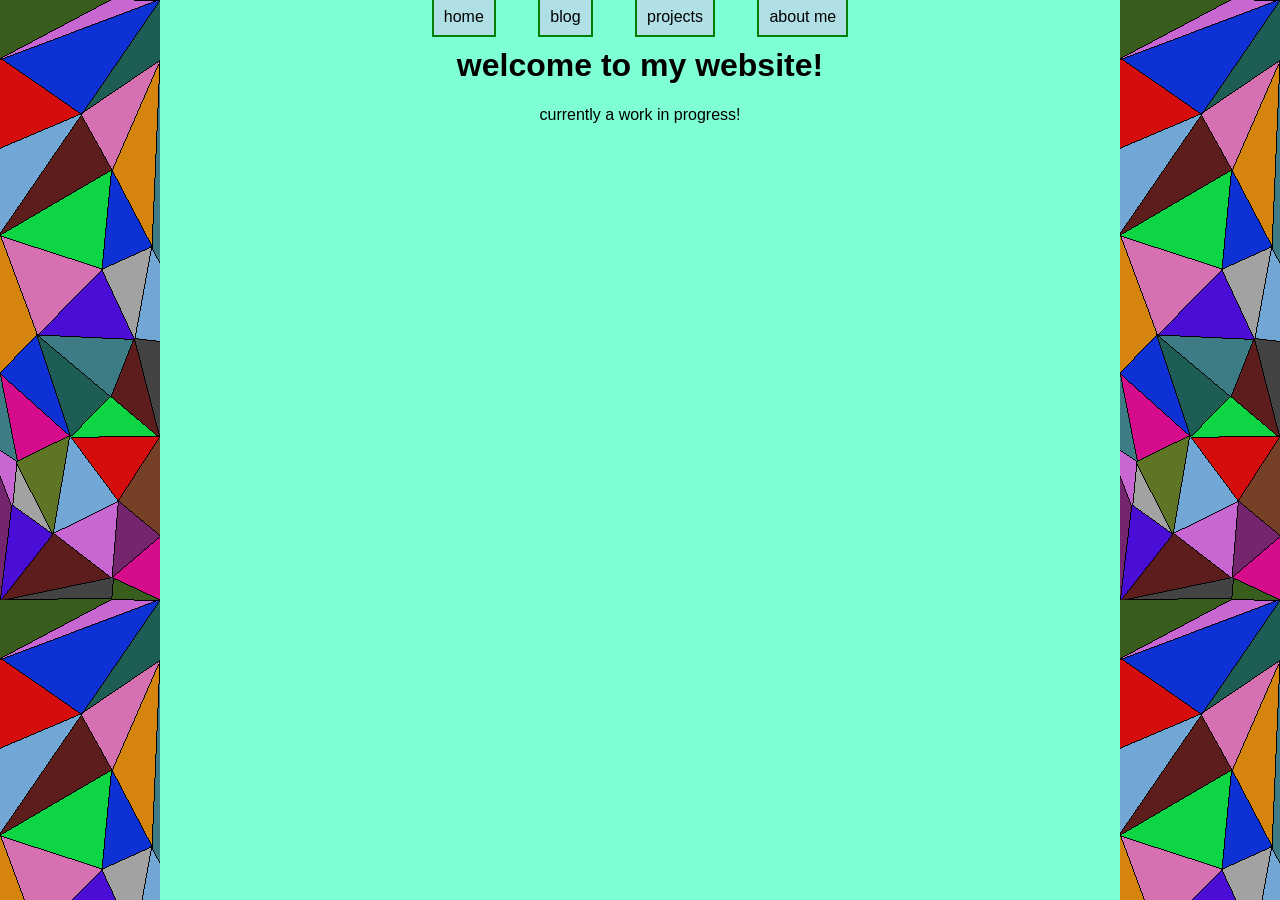
<file: index.html>
<!-- 
	favorites (movies/books/games/artists/songs/etc)
	projects
	blog
-->

<!DOCTYPE html>

<html>
	
	<head>
		<title>x the everything app</title>
		<link rel="stylesheet" href="../styles/style.css">
	</head>
	<header>
        <a href="index.html">home</a> 
        <a href="blog.html">blog</a>
        <a href="projects.html">projects</a>
        <a href="about_me.html">about me</a>
    </header>
	<body>
		<h1>welcome to my website!</h1>
		<p>currently a work in progress!</p>
	</body>
</html>
</file>
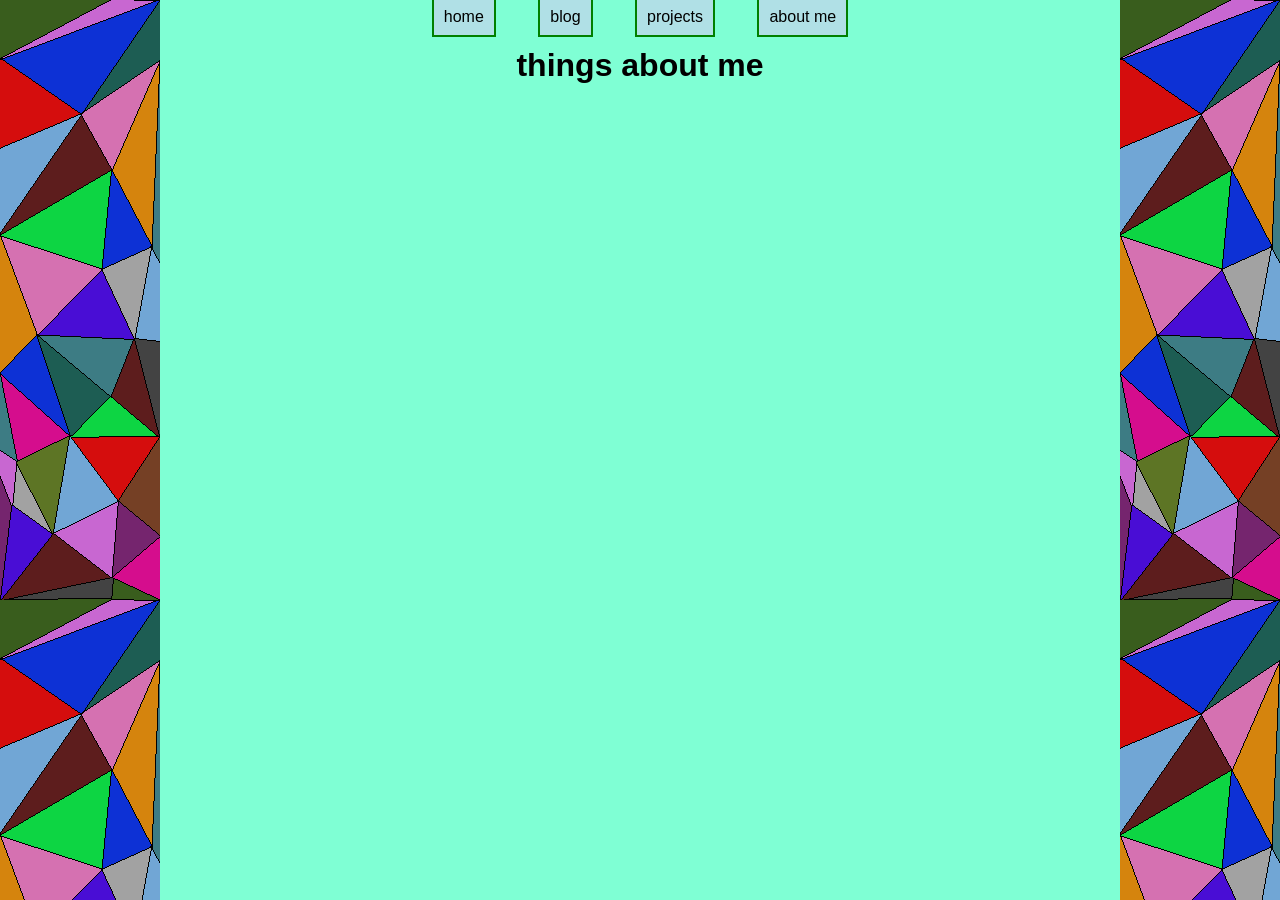
<file: about_me.html>
<!DOCTYPE html>
<html>
	<head>
		<title>im a person</title>
		<link rel="stylesheet" href="../styles/style.css">
	</head>
	<header>
        <a href="index.html">home</a> 
        <a href="blog.html">blog</a>
        <a href="projects.html">projects</a>
        <a href="about_me.html">about me</a>
    </header>
	<body>
		<h1>things about me</h1>
	</body>
</html>
</file>
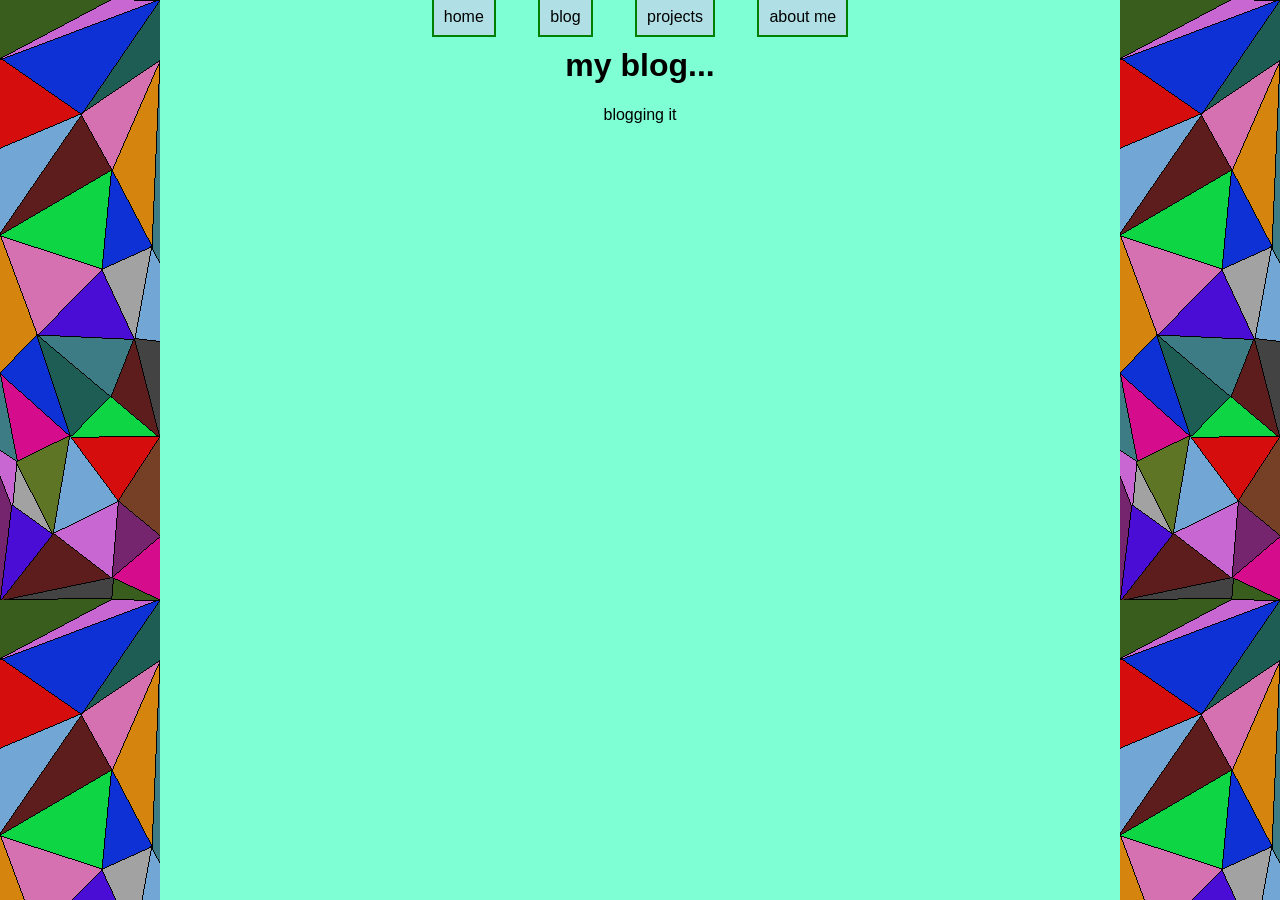
<file: blog.html>
<!DOCTYPE html>

<html>
	
	<head>
		<title>she tylenol on my pregnant till i autism</title>
		<link rel="stylesheet" href="../styles/style.css">
	</head>
	<header>
        <a href="index.html">home</a> 
        <a href="blog.html">blog</a>
        <a href="projects.html">projects</a>
        <a href="about_me.html">about me</a>
    </header>
	<body>
		<h1>my blog...</h1>
		<p>blogging it</p>
	</body>
</html>
</file>
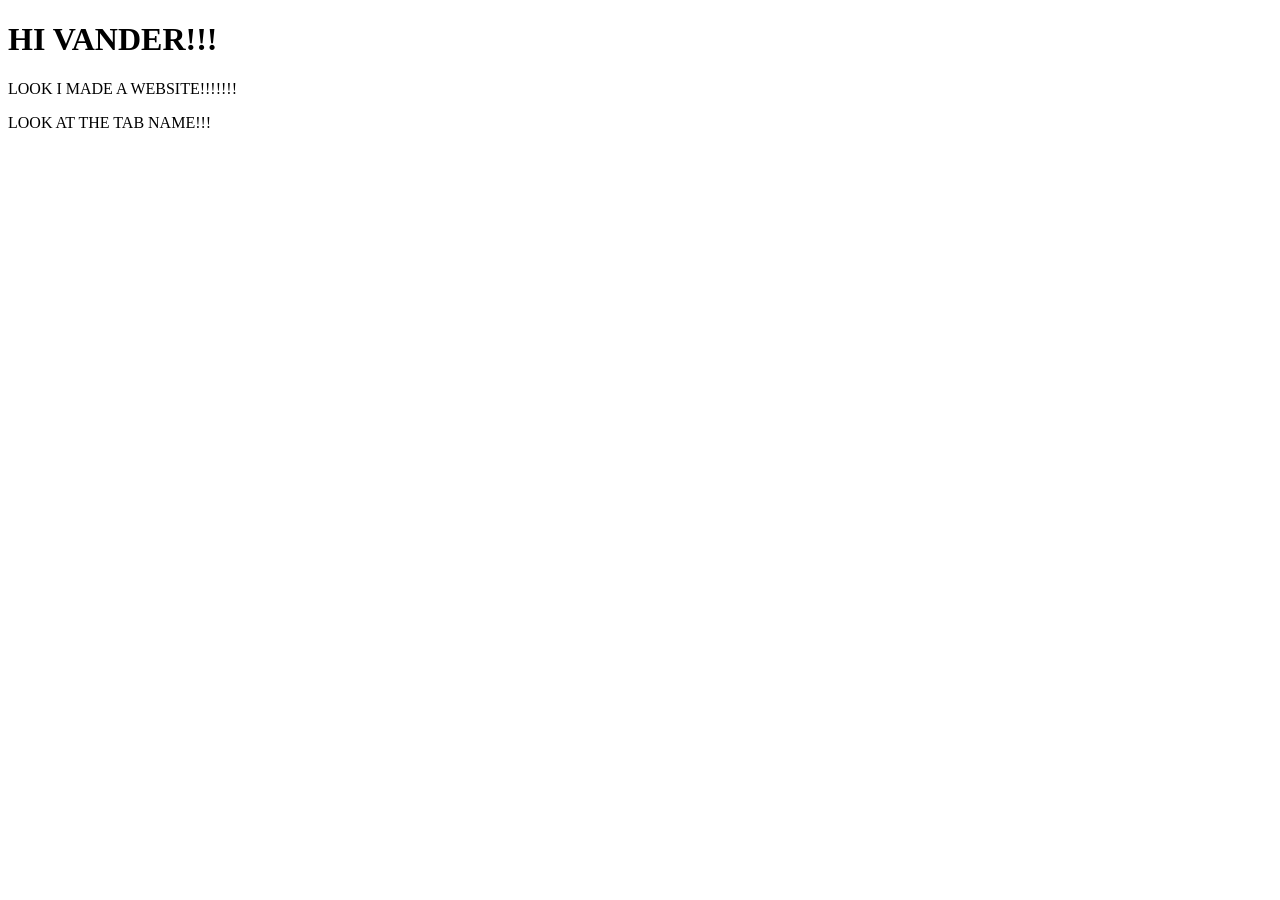
<file: my_website.html>
<!-- favorites (movies/books/games/artists/songs/etc)
	projects
	blog
-->

<!DOCTYPE html>
<html>
	<head>
		<title>hai:3</title>
	</head>
	<body>

		<h1>HI VANDER!!!</h1>
		<p>LOOK I MADE A WEBSITE!!!!!!!</p>
		<p>LOOK AT THE TAB NAME!!!<p>

	</body>
</html>
</file>
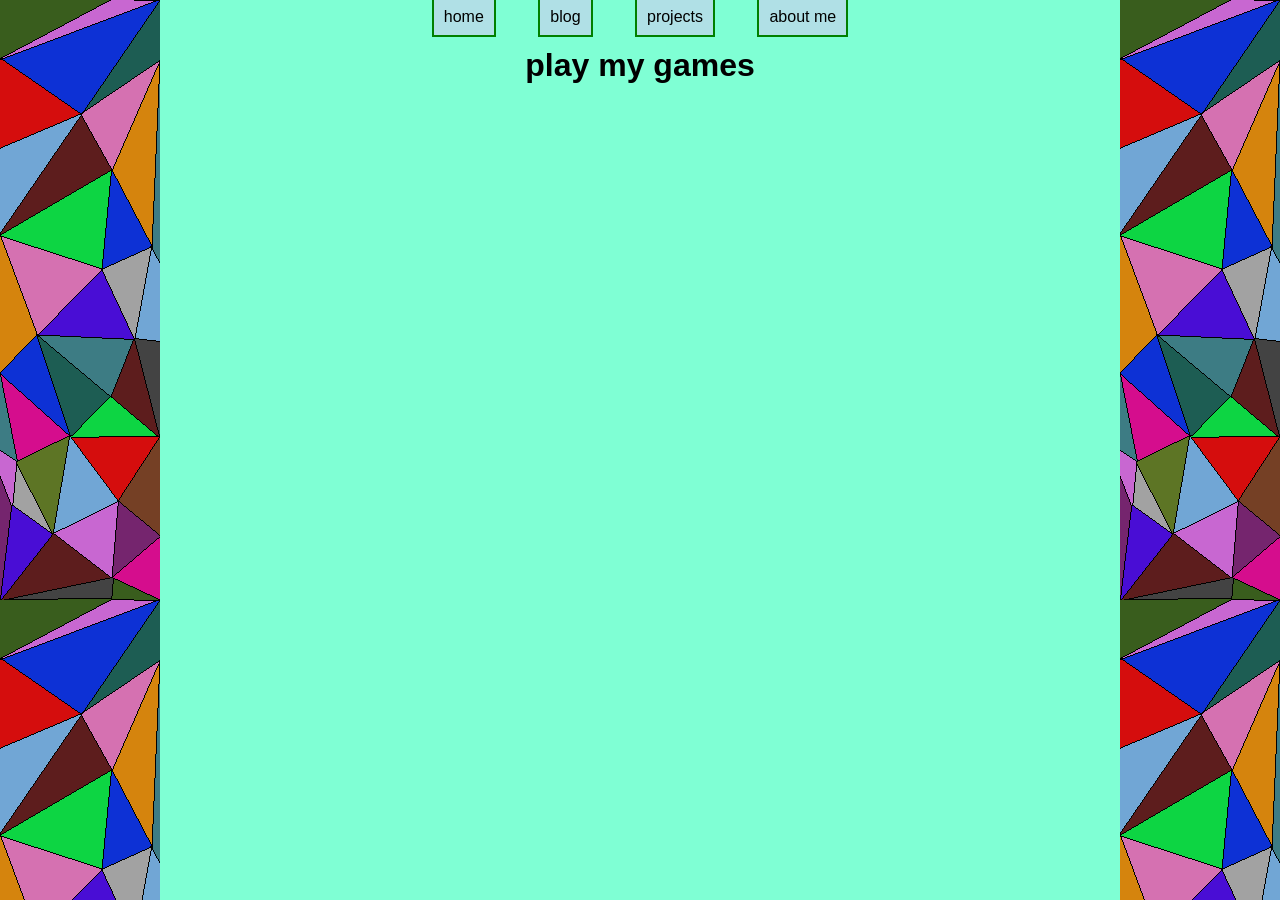
<file: projects.html>
<!DOCTYPE html>
<html>
	<head>
		<title>projecting...</title>
		<link rel="stylesheet" href="../styles/style.css">
	</head>
	<header>
        <a href="index.html">home</a> 
        <a href="blog.html">blog</a>
        <a href="projects.html">projects</a>
        <a href="about_me.html">about me</a>
    </header>
	<body>
		<h1>play my games</h1>
	</body>
</html>
</file>
<file: styles/style.css>
body {
  background-color: aquamarine;
  font-family: arial;
  text-align: center;
  background-image: url("../banner.png"), url("../banner.png");
  background-position: right top, left top;
  background-repeat: repeat-y, repeat-y;
}
a {
  background-color: powderblue;
  color: black;
  width: 300px;
  border: 2px solid green;
  padding: 10px;
  margin: 19px;
  text-decoration: none;
}
</file>
